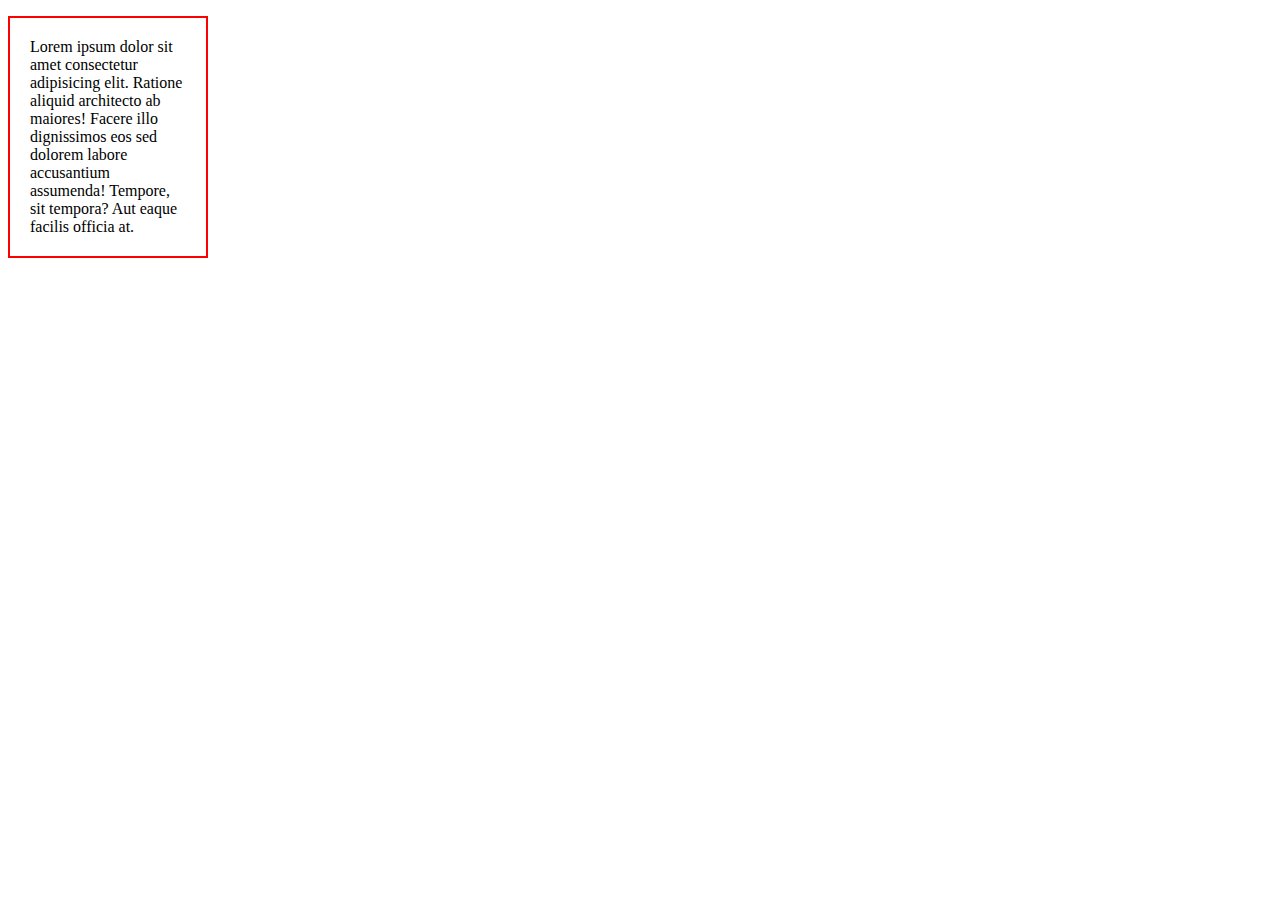
<file: index.html>
<!DOCTYPE html>
<html lang="en">
<head>
    <meta charset="UTF-8">
    <meta name="viewport" content="width=device-width, initial-scale=1.0">
    <title>Document</title>
    <style>
        p{
            box-sizing: border-box;
            border: 2px solid red;
            width: 200px;
            height: auto;
            padding: 20px;
        }
    </style>
</head>
<body>
    <p>Lorem ipsum dolor sit amet consectetur adipisicing elit. Ratione aliquid architecto ab maiores! Facere illo dignissimos eos sed dolorem labore accusantium assumenda! Tempore, sit tempora? Aut eaque facilis officia at.</p>
</body>
</html>
</file>
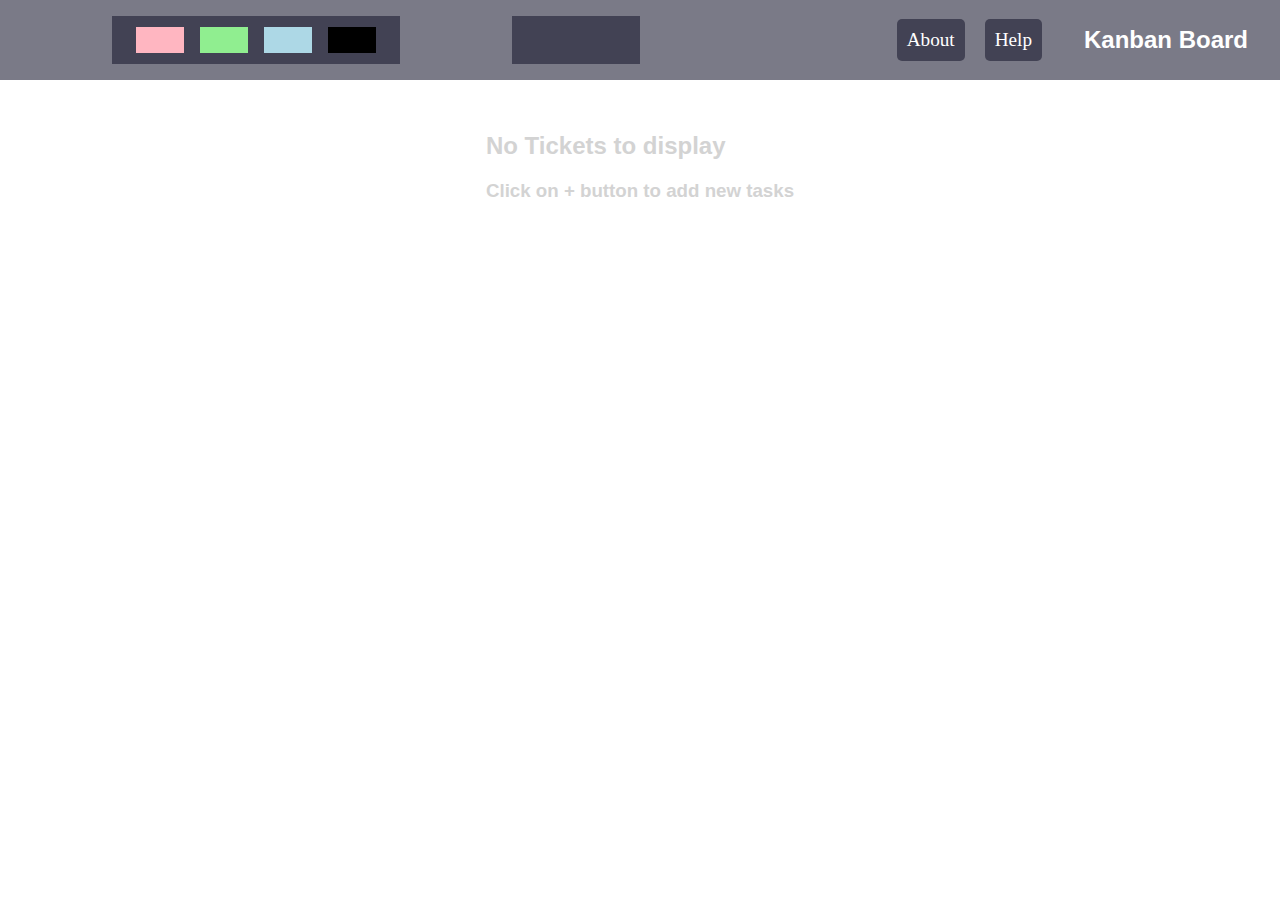
<file: kanban/index.html>
<!DOCTYPE html>
<html lang="en">
<head>
    <meta charset="UTF-8">
    <meta name="viewport" content="width=device-width, initial-scale=1.0">
    <title>E-Kanban Board</title>
    <link rel="stylesheet" href="index.css" />
    <link rel="stylesheet" href="https://cdnjs.cloudflare.com/ajax/libs/font-awesome/6.5.2/css/all.min.css" integrity="sha512-SnH5WK+bZxgPHs44uWIX+LLJAJ9/2PkPKZ5QiAj6Ta86w+fsb2TkcmfRyVX3pBnMFcV7oQPJkl9QevSCWr3W6A==" crossorigin="anonymous" referrerpolicy="no-referrer" />
</head>
<body>
    <div class="toolbar">
        <div class="color-filters-cont">
            <div class="lightpink color" title="To do"></div>
            <div class="lightgreen color" title="In Progess"></div>
            <div class="lightblue color" title="In Review"></div>
            <div class="black color" title="Done"></div>
        </div>
        <div class="button-cont">
            <div class="add-task-btn">
                <i class="fa-solid fa-plus"></i>
            </div>
            <div class="remove-task-btn">
                <i class="fa-solid fa-xmark"></i>
            </div>
        </div>
        <div class="headers">
            <a href="about.html">About</a>
            <a href="help.html">Help</a>
            <h3>Kanban Board</h3>
        </div>
    </div>
    <div class="main-display-area">
        <div class="no-tasks-display-msg">
            <h2>No Tickets to display</h2>
            <h3>Click on + button to add new tasks</h3>
        </div>
        <!-- <div class="ticket-container">
            <div class="ticket-status-color">blue color</div>
            <div class="ticket-unique-id">Unique ID</div>
            <div class="ticket-body">
                <div class="ticket-text" >
                    Some Ticket body here
                </div>
                <div class="lock-icon">
                    <i class="fa-solid fa-lock"></i>
                </div>                
            </div>
        </div> -->
        <div class="new-task-form">
            <textarea class="task-text" placeholder="Enter the task details here"></textarea>
            <div class="task-status-selection">
                <div class="lightpink color-selector active" ></div>
                <div class="lightgreen color-selector"></div>
                <div class="lightblue color-selector"></div>
                <div class="black color-selector">b</div>
            </div>
        </div>
    </div>
    <script src="index.js"></script>
</body>
</html>
</file>
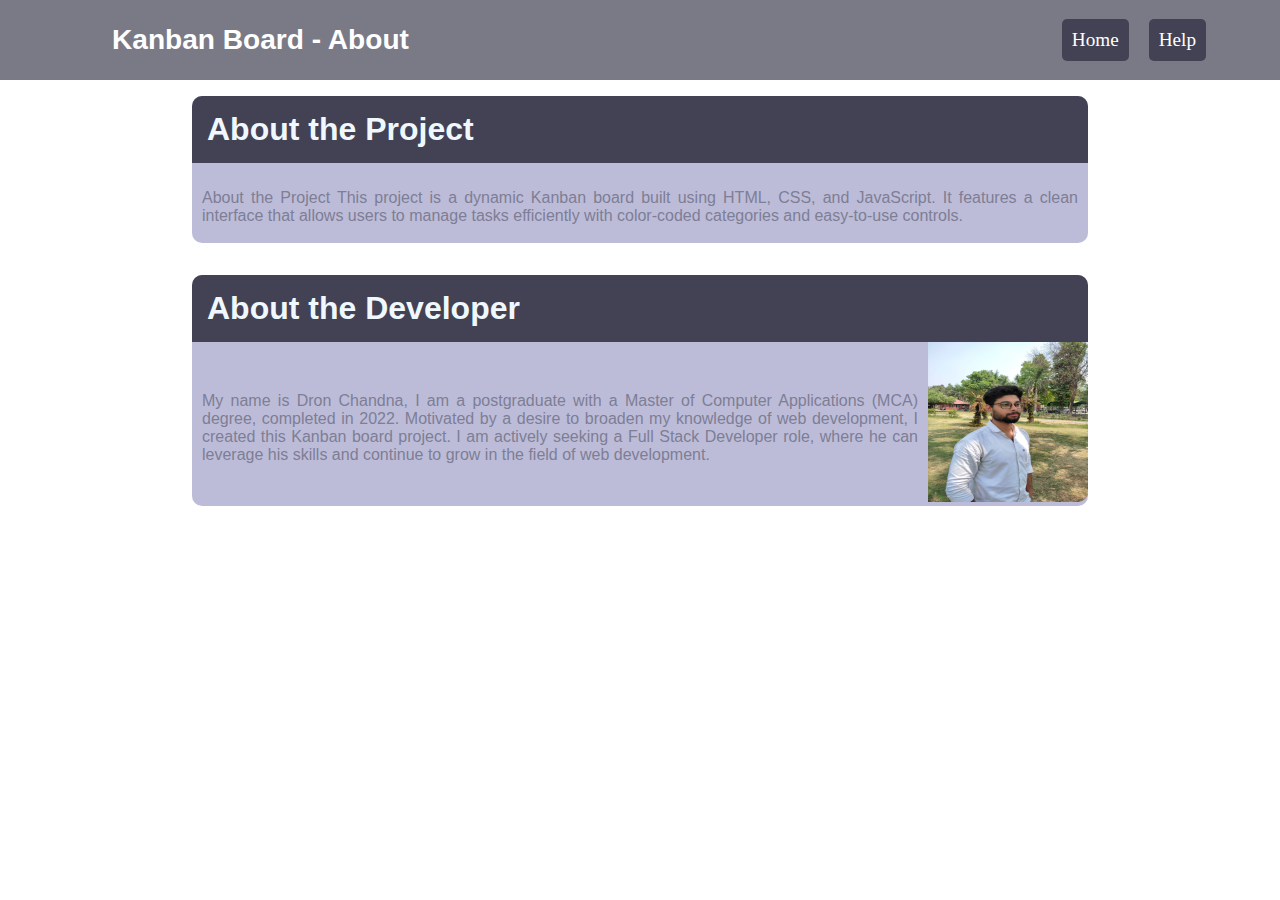
<file: kanban/about.html>
<!DOCTYPE html>
<html lang="en">
<head>
    <meta charset="UTF-8">
    <meta name="viewport" content="width=device-width, initial-scale=1.0">
    <title>E-Kanban Board | About Developer</title>
    <link rel="stylesheet" href="index.css">
    <link rel="stylesheet" href="about.css">
</head>
<body>
    <div class="toolbar">
        <div class="page-heading">
            <h3>Kanban Board - About</h3>
        </div>
        <div class="headers">
            <a href="index.html">Home</a>
            <a href="help.html">Help</a>
            <h3></h3>
        </div>
    </div>
    <div class="card-container-project">
        <div class="card-content">
            <h1>About the Project</h1>
            <p>About the Project
                This project is a dynamic Kanban board built using HTML,
                CSS, and JavaScript. It features a clean interface that
                allows users to manage tasks efficiently with color-coded 
                categories and easy-to-use controls.</p>
        </div>
    </div>
    <div class="card-container-developer">
        <div class="card-content">
            <h1 class="item1">About the Developer</h1>
            <p class="item2">My name is Dron Chandna, I am a postgraduate with a Master of Computer Applications (MCA) degree,
                completed in 2022. Motivated by a desire to broaden my knowledge of
                web development, I created this Kanban board project. I am actively 
                seeking a Full Stack Developer role, where he can leverage his skills
                and continue to grow in the field of web development.
            </p>
            <div class="profile-pic item3">
                <img src="profile-pic.jpeg" alt="profile-picture">
            </div>
        </div>
    </div>
</body>
</html>
</file>
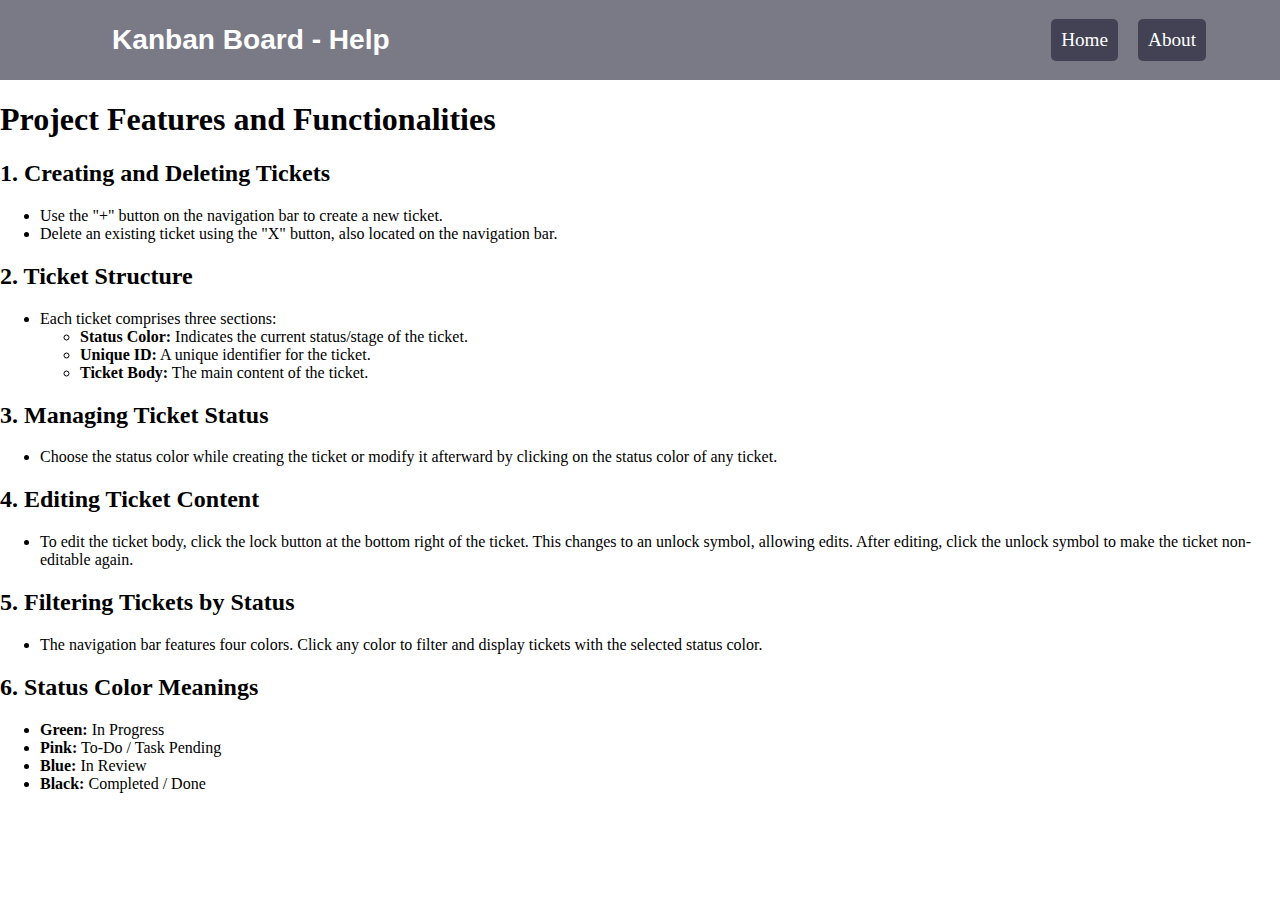
<file: kanban/help.html>
<!DOCTYPE html>
<html lang="en">
<head>
    <meta charset="UTF-8">
    <meta name="viewport" content="width=device-width, initial-scale=1.0">
    <title>E-Kanban Board | Help</title>
    <link rel="stylesheet" href="index.css">
</head>
<body>
    <div class="toolbar">
        <div class="page-heading">
            <h3>Kanban Board - Help</h3>
        </div>
        <div class="headers">
            <a href="index.html">Home</a>
            <a href="about.html">About</a>
            <h3></h3>
        </div>
    </div>
    <h1>Project Features and Functionalities</h1>
    
    <h2>1. Creating and Deleting Tickets</h2>
    <ul>
        <li>Use the "+" button on the navigation bar to create a new ticket.</li>
        <li>Delete an existing ticket using the "X" button, also located on the navigation bar.</li>
    </ul>
    
    <h2>2. Ticket Structure</h2>
    <ul>
        <li>Each ticket comprises three sections:
            <ul>
                <li><strong>Status Color:</strong> Indicates the current status/stage of the ticket.</li>
                <li><strong>Unique ID:</strong> A unique identifier for the ticket.</li>
                <li><strong>Ticket Body:</strong> The main content of the ticket.</li>
            </ul>
        </li>
    </ul>
    
    <h2>3. Managing Ticket Status</h2>
    <ul>
        <li>Choose the status color while creating the ticket or modify it afterward by clicking on the status color of any ticket.</li>
    </ul>
    
    <h2>4. Editing Ticket Content</h2>
    <ul>
        <li>To edit the ticket body, click the lock button at the bottom right of the ticket. This changes to an unlock symbol, allowing edits. After editing, click the unlock symbol to make the ticket non-editable again.</li>
    </ul>
    
    <h2>5. Filtering Tickets by Status</h2>
    <ul>
        <li>The navigation bar features four colors. Click any color to filter and display tickets with the selected status color.</li>
    </ul>
    
    <h2>6. Status Color Meanings</h2>
    <ul>
        <li><strong>Green:</strong> In Progress</li>
        <li><strong>Pink:</strong> To-Do / Task Pending</li>
        <li><strong>Blue:</strong> In Review</li>
        <li><strong>Black:</strong> Completed / Done</li>
    </ul>
</body>
</html>
</file>
<file: kanban/about.css>
.headers a{
    text-decoration: none;
    color: white;
    font-size: 1.2rem;
    background-color: #424254;
    padding: 10px;
    border-radius: 5px;
}
.card-container-project, .card-container-developer{
    color: aliceblue;
    font-family: Verdana, Geneva, Tahoma, sans-serif;
    display: flex;
    justify-content: center;
}

.card-content > h1, .card-content > h1{
    background-color: rgba(66, 66, 84,1);
    /* padding: 15px; */
    color: aliceblue;
    margin: 0;
    padding: 15px;
    border-radius: 10px 10px 0px 0px;
}
.card-content{
    width: 70vw;
    border-radius: 10px;
    color: #7e7e94;
    text-align: justify;
    background-color: rgba(159, 159, 201, 0.7);
    margin: 1rem;
}
.card-content p {
    padding: 10px;
    padding-bottom: 2px;
}


.item1{
    grid-area: about;
}
.item2{
    grid-area: content;
    align-items: baseline;
}
.item3{
    grid-area: picture;
}
.card-container-developer > .card-content {
    display: grid;
    grid-template-areas: 
    'about about about'
    'content content picture';
    align-items: center;
}
.profile-pic > img{
    width: 160px;
    height: 160px;
    border-bottom-right-radius: 10px;
}
</file>
<file: kanban/index.css>
*{
    box-sizing: border-box;
}
/* default css by browser is called "user agent stylesheet" */
/* reset CSS */
body{
    margin: 0;
    padding: 0;
}


.toolbar{
    display: flex;
    height: 5rem;
    background-color: rgba(66, 66, 84,0.7);
    align-items: center;
}

.headers{
    position: absolute;
    right: 2rem;
}
.headers a{
    text-decoration: none;
    color: white;
    font-size: 1.2rem;
    background-color: #424254;
    padding: 10px;
    border-radius: 5px;
    margin: 10px;
}
.headers h3, .page-heading{
    color: white;
    margin-left: 2rem;
    font-size: 1.5rem;
    font-family: Verdana, Geneva, Tahoma, sans-serif;
}

.toolbar > * {
    display: flex;
    margin-left: 7rem;
    align-items: center;
}

/* styling filters based on color */
.color-filters-cont{
    width: 18rem;
    height: 3rem;
    align-items: center;
    justify-content: space-around;
    padding: 1rem;
    background-color: rgba(66, 66, 84,1);
    /* margin-top: 1rem;
    margin-bottom: 1rem; */
}

.color{
    height: 1.6rem;
    width: 3rem;
}

.color:hover {
    background-color: darkgray;
    transition: .1s ease-in;
}

.lightpink{
    background-color: lightpink;
}
.lightblue{
    background-color: lightblue;
}
.lightgreen{
    background-color: lightgreen;
}
.black{
    background-color: black;
}

/* styling action buttons */
.button-cont{
    /* already display is flex */
    width: 8rem;
    height: 3rem;
    background-color: rgba(66, 66, 84,1);
    
}
.button-cont > *{
    color: white;
    display: flex;
    font-size: 2rem;
}
.button-cont > *:hover{
    background-color: greenyellow;
    transition: 0.3s ease-in;
}
.remove-task-btn, .add-task-btn{
    width: 50%;
    height: 100%;
    justify-content: center;
    align-items: center;
}

/* main diplay area */
/* .main-display-area{
    position: relative;
    margin-top: 1rem;
    display: grid;
    row-gap: 2rem;
    column-gap: 3rem;
    grid-template-columns: 20% 20% 20% 20%;
    justify-content: space-evenly;
} */
.main-display-area {
    display: flex;
    flex-wrap: wrap;
    justify-content: space-evenly;
    gap:2rem;
    margin-top: 2rem;
    /* margin-left: 2rem; */
}
/* styling ticket containers */
.ticket-container{
    display: flex;
    height: 13rem;
    width: 15rem;
    flex-direction: column;
    background-color: rgba(118, 118, 181, 0.7);
    border: 1px solid rgba(66, 66, 84,1);
    border-radius: 4px;
    /* overflow: auto; */
    /* overflow-x: ; */
}

.ticket-status-color{
    height: 10%;
}

.ticket-unique-id{
    background-color: rgb(228, 230, 129);
    padding: 4px;
}
.ticket-body{
    position: relative;
    width: 100%;
    height: 100%;
    word-wrap: break-word;
    overflow: auto;
    background-color: rgba(118, 118, 181, 0.7);
    padding: 4px;
    /* overflow-wrap: normal; */
}

.ticket-text{
    font-size: 1rem;
    width: 100%;
    height: 100%;
    /* max-height: max-content; */
}
.lock-icon{
    position: absolute;
    right: 4px;
    bottom: 8px
}

/* styling new task form */

.new-task-form{
    position: absolute;
    z-index: 1;
    display: none;
    background-color: lightgray;
    height: 50vh;
    width: 45vw;
}
.task-text{
    font-family: Verdana, Geneva, Tahoma, sans-serif;
    font-size: 1.3rem;
    color: aliceblue;
    resize: none;
    /* background-color: lightgray; */
    background-color: rgba(66, 66, 84,0.7);
    outline: none;
    width: 75%;
}
.task-text::placeholder{
    font-family: Verdana, Geneva, Tahoma, sans-serif;
    font-size: 1.3rem;
    color: aliceblue;
    opacity: 0.4;
}
.task-status-selection{
    display: flex;
    flex-direction: column;
    justify-content: space-around;
    align-items: center;
    width: 25%;
    background-color: rgba(66, 66, 84,1);
}
.task-status-selection > *:hover{
    /* border: 2px solid white ; */
    width: 5.6rem;
    height: 3.4rem;
    transition: 0.3s ease;
}
.color-selector{
    height: 3rem;
    width: 5rem;
}
.active{
    border: 4px solid yellow;
    width: 5.4rem;
    height: 3.3rem;
}

/* || new feature - handle no tickets to display || */
.no-tasks-display-msg > *{
    color: lightgray;
    font-family: 'Gill Sans', 'Gill Sans MT', Calibri, 'Trebuchet MS', sans-serif;
}
</file>
